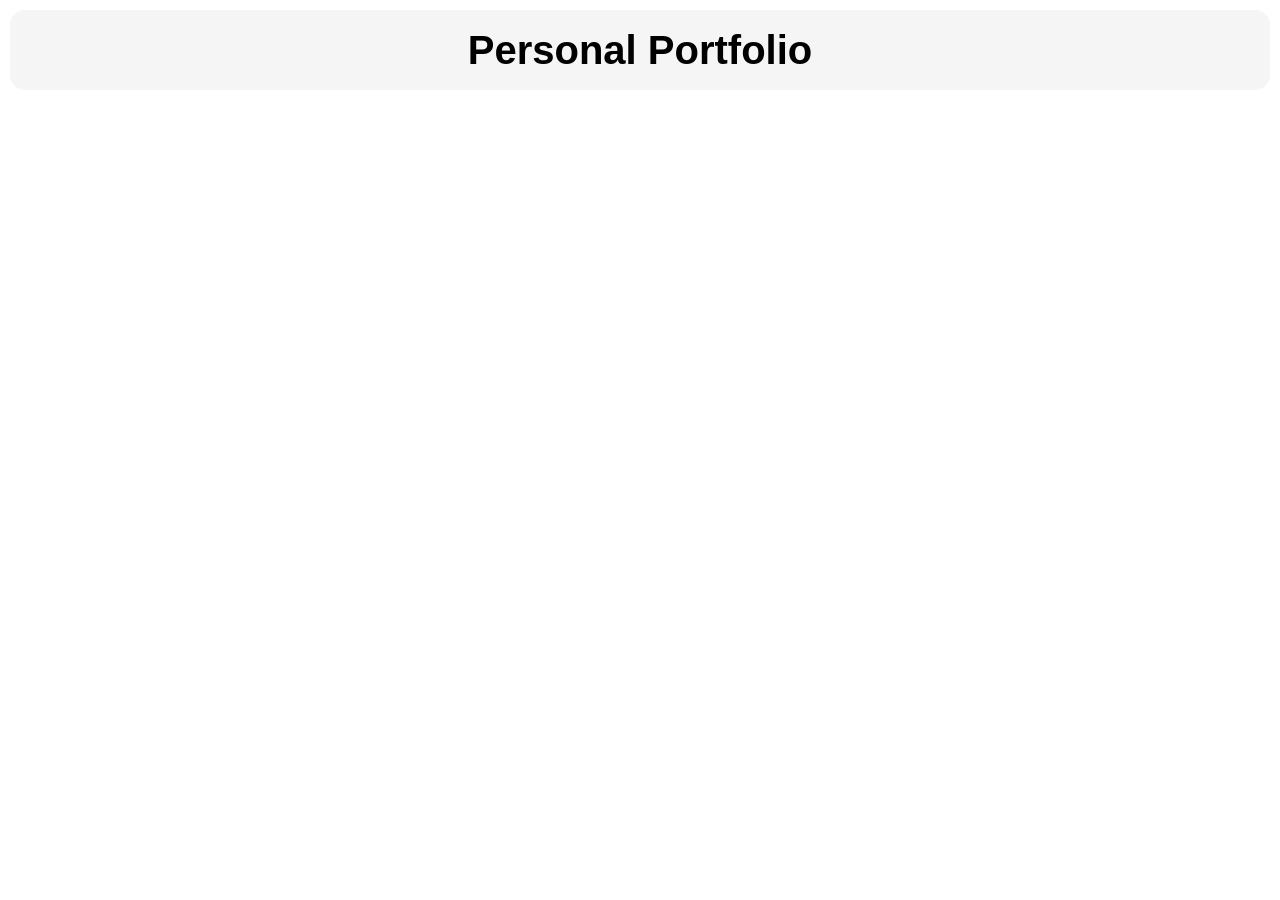
<file: work.html>
<!DOCTYPE html>
<html lang="en">
<head>
    <meta charset="UTF-8">
    <meta name="viewport" content="width=device-width, initial-scale=1.0">
    <title>Work</title>
    <link rel="stylesheet" href="work.css">
</head>
<body>
    <main>  

    <section id="section1">
    <div class="top"><h1>Personal Portfolio</h1></div>
    <div class="center"></div>
    <div class="left"></div>
    <div class="right"></div>
    </section>

    

</main>
</body>
</html>
</file>
<file: work.css>
*{
    margin:0;
    padding:0;
    box-sizing:border-box;
    font-family:sans-serif;
}

html,body{
    width:100%;
    height:100%;
}

#section1{
    width:100%;
    height:100vh;
    padding:10px;
    display:grid;

    grid-template-columns:1fr 1fr;
    grid-template-rows:80px 1fr 300px;

    gap:10px;
}

/* Top */
.top{
    grid-column:1/3;

    border-radius:15px;
    display:flex;
    justify-content:center;
    align-items:center;

    background:#f5f5f5;
}

.top h1{
    font-size:40px;
}

/* Center */
.center{
    grid-column:1/3;

    border-radius:15px;

    background-image:url("https://images.unsplash.com/photo-1698995475473-f92bb479fc97?q=80&w=1724&auto=format&fit=crop");
    background-size:cover;
    background-position:center;
}

/* Left */
.left{
    border-radius:15px;

    background-image:url("https://images.unsplash.com/photo-1653149030110-bec7c89bcd93?q=80&w=1374&auto=format&fit=crop");
    background-size:cover;
    background-position:center;
}

/* Right */
.right{
    border-radius:15px;

    background-image:url("https://images.unsplash.com/photo-1606568156390-8f4edb5ef31f?q=80&w=1740&auto=format&fit=crop");
    background-size:cover;
    background-position:center;
}

/* Mobile */
@media (max-width:768px){

    #section1{
        grid-template-columns:1fr;
        grid-template-rows:80px 300px 250px 250px;
    }

    .top,
    .center{
        grid-column:auto;
    }

    .left{
        grid-column:auto;
    }

    .right{
        grid-column:auto;
    }

    .top h1{
        font-size:28px;
    }
}
</file>
